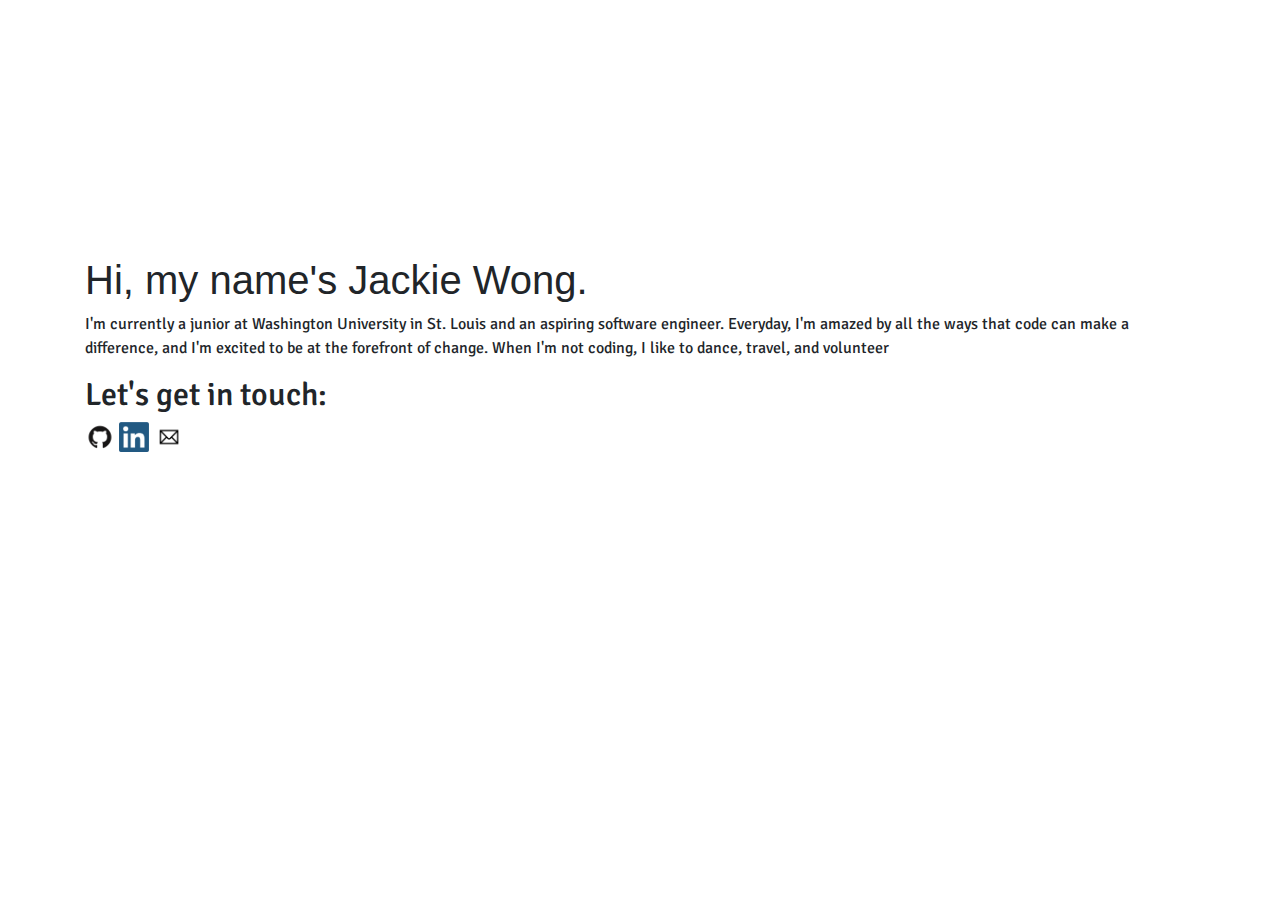
<file: index.html>
<!DOCTYPE html>
<html lang="en">
  <head>
    <meta charset="utf-8">
    <link rel="stylesheet" href="https://maxcdn.bootstrapcdn.com/bootstrap/4.0.0/css/bootstrap.min.css" integrity="sha384-Gn5384xqQ1aoWXA+058RXPxPg6fy4IWvTNh0E263XmFcJlSAwiGgFAW/dAiS6JXm" crossorigin="anonymous">
    <title>Jackie Wong</title>
    <link rel="stylesheet" type="text/css" href="style.css">
    <link href="https://fonts.googleapis.com/css?family=Handlee|Marck+Script|Signika" rel="stylesheet">    <meta charset="UTF-8">
    <meta name="description" content="Jackie Wong's Computer Science Portfolio with Projects">
    <meta name="keywords" content="Jackie Wong, WashU, Computer Science, Portfolio, LinkedIn, Jacqueline Wong">
  </head>

  <body>
    <div id="allContent" class="container">
    <h1>Hi, my name's Jackie Wong.</h1>
    <p>I'm currently a junior at Washington University in St. Louis and an aspiring software engineer. Everyday,
           I'm amazed by all the ways that code can make a difference, and I'm excited to be at the forefront of change.
      When I'm not coding, I like to dance, travel, and volunteer</p>
      <h2>Let's get in touch: </h2>
      <div id = "logosGroup">
      <a href="https://github.com/jwong63"><img class="logos" src="img/githubLogo.png"></a>
     <a href="https://www.linkedin.com/in/jacquelinecwong/"><img class="logos" src="img/linkedinLogo.png"></a>
     <a href="mailto:jackie.wong@wustl.edu"><img class="logos" src="img/emailLogo.png"></a>
      </div>
    </div>



    <script src="https://code.jquery.com/jquery-3.2.1.slim.min.js" integrity="sha384-KJ3o2DKtIkvYIK3UENzmM7KCkRr/rE9/Qpg6aAZGJwFDMVNA/GpGFF93hXpG5KkN" crossorigin="anonymous"></script>
    <script src="https://cdnjs.cloudflare.com/ajax/libs/popper.js/1.12.9/umd/popper.min.js" integrity="sha384-ApNbgh9B+Y1QKtv3Rn7W3mgPxhU9K/ScQsAP7hUibX39j7fakFPskvXusvfa0b4Q" crossorigin="anonymous"></script>
    <script src="https://maxcdn.bootstrapcdn.com/bootstrap/4.0.0/js/bootstrap.min.js" integrity="sha384-JZR6Spejh4U02d8jOt6vLEHfe/JQGiRRSQQxSfFWpi1MquVdAyjUar5+76PVCmYl" crossorigin="anonymous"></script>
  </body>
</html>
</file>
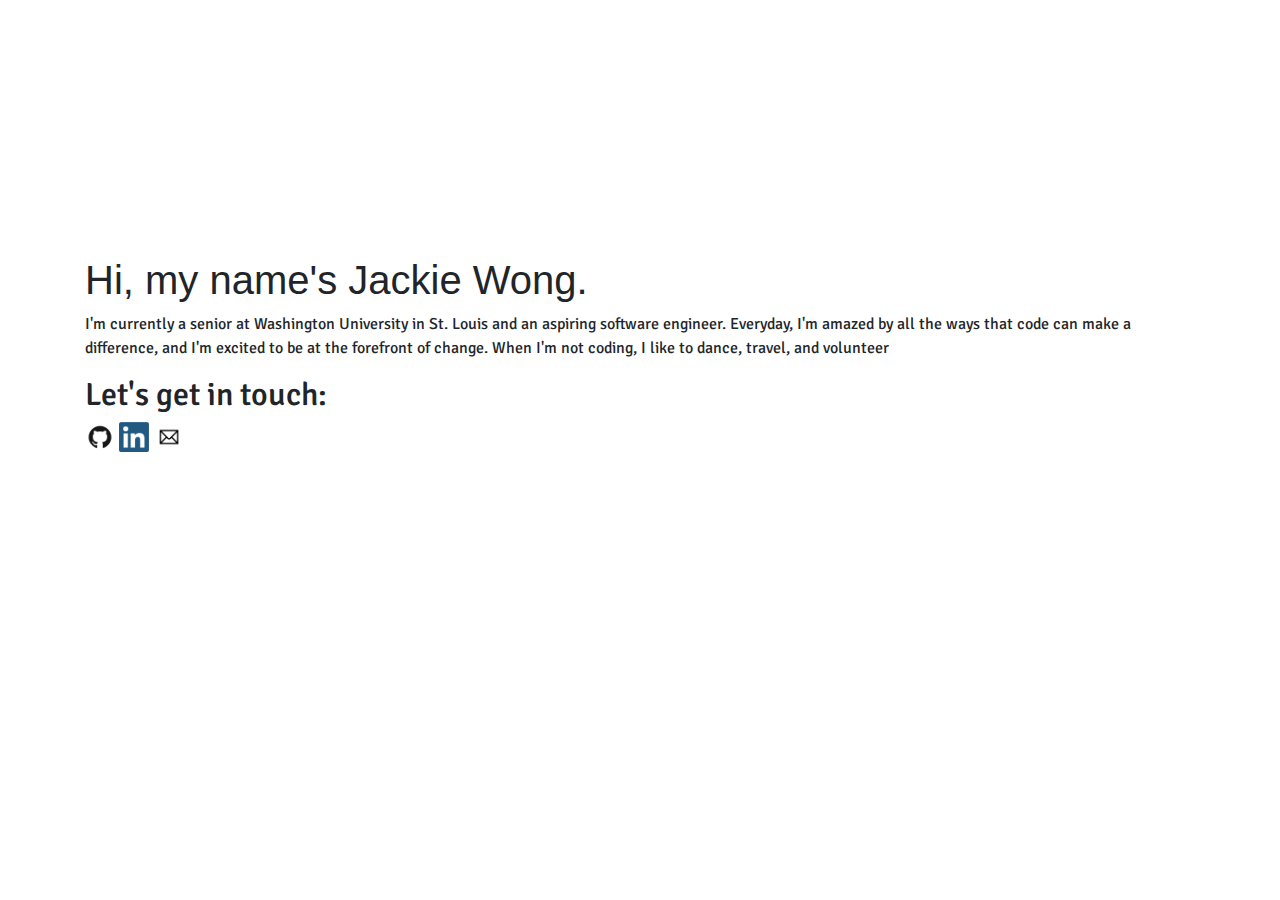
<file: home.html>
<!DOCTYPE html>
<html lang="en">
  <head>
    <meta charset="utf-8">
    <link rel="stylesheet" href="https://maxcdn.bootstrapcdn.com/bootstrap/4.0.0/css/bootstrap.min.css" integrity="sha384-Gn5384xqQ1aoWXA+058RXPxPg6fy4IWvTNh0E263XmFcJlSAwiGgFAW/dAiS6JXm" crossorigin="anonymous">
    <title>Jackie Wong</title>
    <link rel="stylesheet" type="text/css" href="style.css">
    <link href="https://fonts.googleapis.com/css?family=Handlee|Marck+Script|Signika" rel="stylesheet">    <meta charset="UTF-8">
    <meta name="description" content="Jackie Wong's Computer Science Portfolio with Projects">
    <meta name="keywords" content="Jackie Wong, WashU, Computer Science, Portfolio, LinkedIn, Jacqueline Wong">
  </head>

  <body>
    <div id="allContent" class="container">
    <h1>Hi, my name's Jackie Wong.</h1>
    <p>I'm currently a senior at Washington University in St. Louis and an aspiring software engineer. Everyday,
           I'm amazed by all the ways that code can make a difference, and I'm excited to be at the forefront of change.
      When I'm not coding, I like to dance, travel, and volunteer</p>
      <h2>Let's get in touch: </h2>
      <div id = "logosGroup">
      <a href="https://github.com/jwong63"><img class="logos" src="img/githubLogo.png"></a>
     <a href="https://www.linkedin.com/in/jacquelinecwong/"><img class="logos" src="img/linkedinLogo.png"></a>
     <a href="mailto:jackie.wong@wustl.edu"><img class="logos" src="img/emailLogo.png"></a>
      </div>
    </div>



    <script src="https://code.jquery.com/jquery-3.2.1.slim.min.js" integrity="sha384-KJ3o2DKtIkvYIK3UENzmM7KCkRr/rE9/Qpg6aAZGJwFDMVNA/GpGFF93hXpG5KkN" crossorigin="anonymous"></script>
    <script src="https://cdnjs.cloudflare.com/ajax/libs/popper.js/1.12.9/umd/popper.min.js" integrity="sha384-ApNbgh9B+Y1QKtv3Rn7W3mgPxhU9K/ScQsAP7hUibX39j7fakFPskvXusvfa0b4Q" crossorigin="anonymous"></script>
    <script src="https://maxcdn.bootstrapcdn.com/bootstrap/4.0.0/js/bootstrap.min.js" integrity="sha384-JZR6Spejh4U02d8jOt6vLEHfe/JQGiRRSQQxSfFWpi1MquVdAyjUar5+76PVCmYl" crossorigin="anonymous"></script>
  </body>
</html>
</file>
<file: style.css>
#mainPageImage{
  /*margin: auto;*/
  height: 20%;
  width: 20%;
}

.navMenu{
  margin: 0;
  padding:0;
  text-align: center;
}

.navMenu #name{
  padding-top: 15px;
  margin-bottom: 0px;
  margin: 0px;
  text-align: center;
  font-family:'Handlee', cursive;
  color: black;
}

.navMenu:visited{
  color:black;
}

.navMenu ul li{
  margin-left: auto;
  margin-right: auto;
  font-family: 'Signika', sans-serif;
  list-style-type: none;
}


.navMenu li{
  display: inline;
}

.navMenu a{
  padding: 14px 16px;
  text-decoration: none;
  display: inline-block;
}


h2, h3, p, ul li{
  font-family: 'Signika', sans-serif;
}

embed{
  width:800px;
  height: 1000px;
}

#resumeContainer{
  margin-left:auto;
  margin-right:auto;
  width: 800px;
}

a:link, a:visited{
  color:black;
}

.logos{
  height:30px;
  width: 30px;
}

#allContent{
  padding-top: 20%; 
}
</file>
